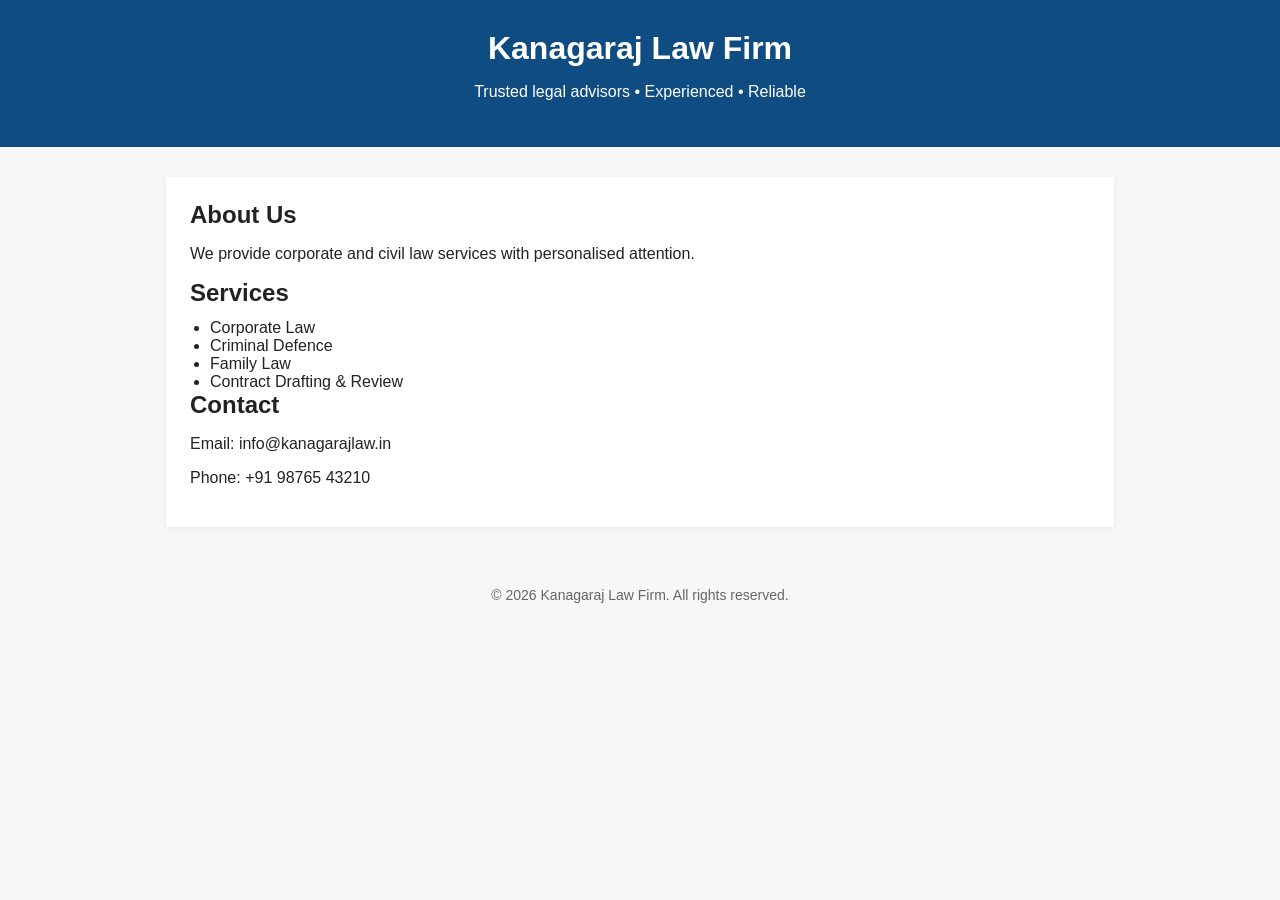
<file: index.html>
<!doctype html>
<html lang="en">
<head>
  <meta charset="utf-8" />
  <meta name="viewport" content="width=device-width,initial-scale=1" />
  <title>Kanagaraj Law Firm</title>
  <link rel="stylesheet" href="/css/style.css" />
</head>
<body>
  <header class="site-header">
    <h1>Kanagaraj Law Firm</h1>
    <p>Trusted legal advisors • Experienced • Reliable</p>
  </header>

  <main class="container">
    <section>
      <h2>About Us</h2>
      <p>We provide corporate and civil law services with personalised attention.</p>
    </section>

    <section>
      <h2>Services</h2>
      <ul>
        <li>Corporate Law</li>
        <li>Criminal Defence</li>
        <li>Family Law</li>
        <li>Contract Drafting & Review</li>
      </ul>
    </section>

    <section>
      <h2>Contact</h2>
      <p>Email: info@kanagarajlaw.in</p>
      <p>Phone: +91 98765 43210</p>
    </section>
  </main>

  <footer class="site-footer">
    <p>&copy; <span id="year"></span> Kanagaraj Law Firm. All rights reserved.</p>
  </footer>

  <script>
    document.getElementById('year').innerText = new Date().getFullYear();
  </script>
</body>
</html>
</file>
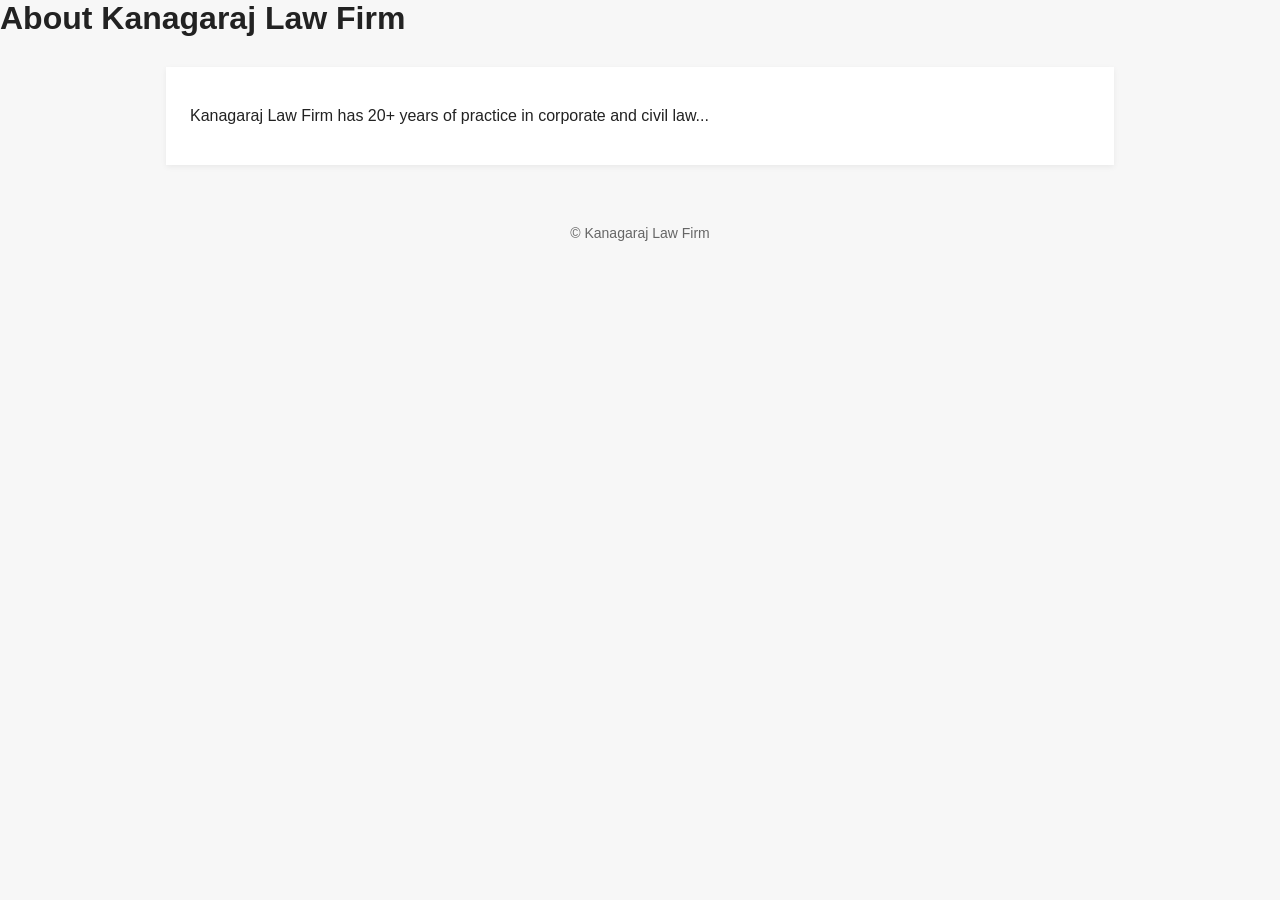
<file: about.html>
<!doctype html>
<html><head><meta charset="utf-8"><title>About - Kanagaraj Law Firm</title><link rel="stylesheet" href="/css/style.css"></head>
<body>
  <header><h1>About Kanagaraj Law Firm</h1></header>
  <main class="container">
    <p>Kanagaraj Law Firm has 20+ years of practice in corporate and civil law...</p>
  </main>
  <footer class="site-footer"><p>&copy; Kanagaraj Law Firm</p></footer>
</body></html>
</file>
<file: css/style.css>
body { font-family: Arial, sans-serif; color:#222; margin:0; padding:0; background:#f7f7f7; }
.site-header { background:#0f4c81; color:#fff; padding:30px 20px; text-align:center; }
.container { max-width:900px; margin:30px auto; background:#fff; padding:24px; box-shadow:0 2px 6px rgba(0,0,0,0.06); }
.site-footer { text-align:center; padding:16px; color:#666; font-size:14px; margin-top:20px; }
h1,h2 { margin:0 0 12px 0; }
ul { margin:0; padding-left:20px; }
</file>
